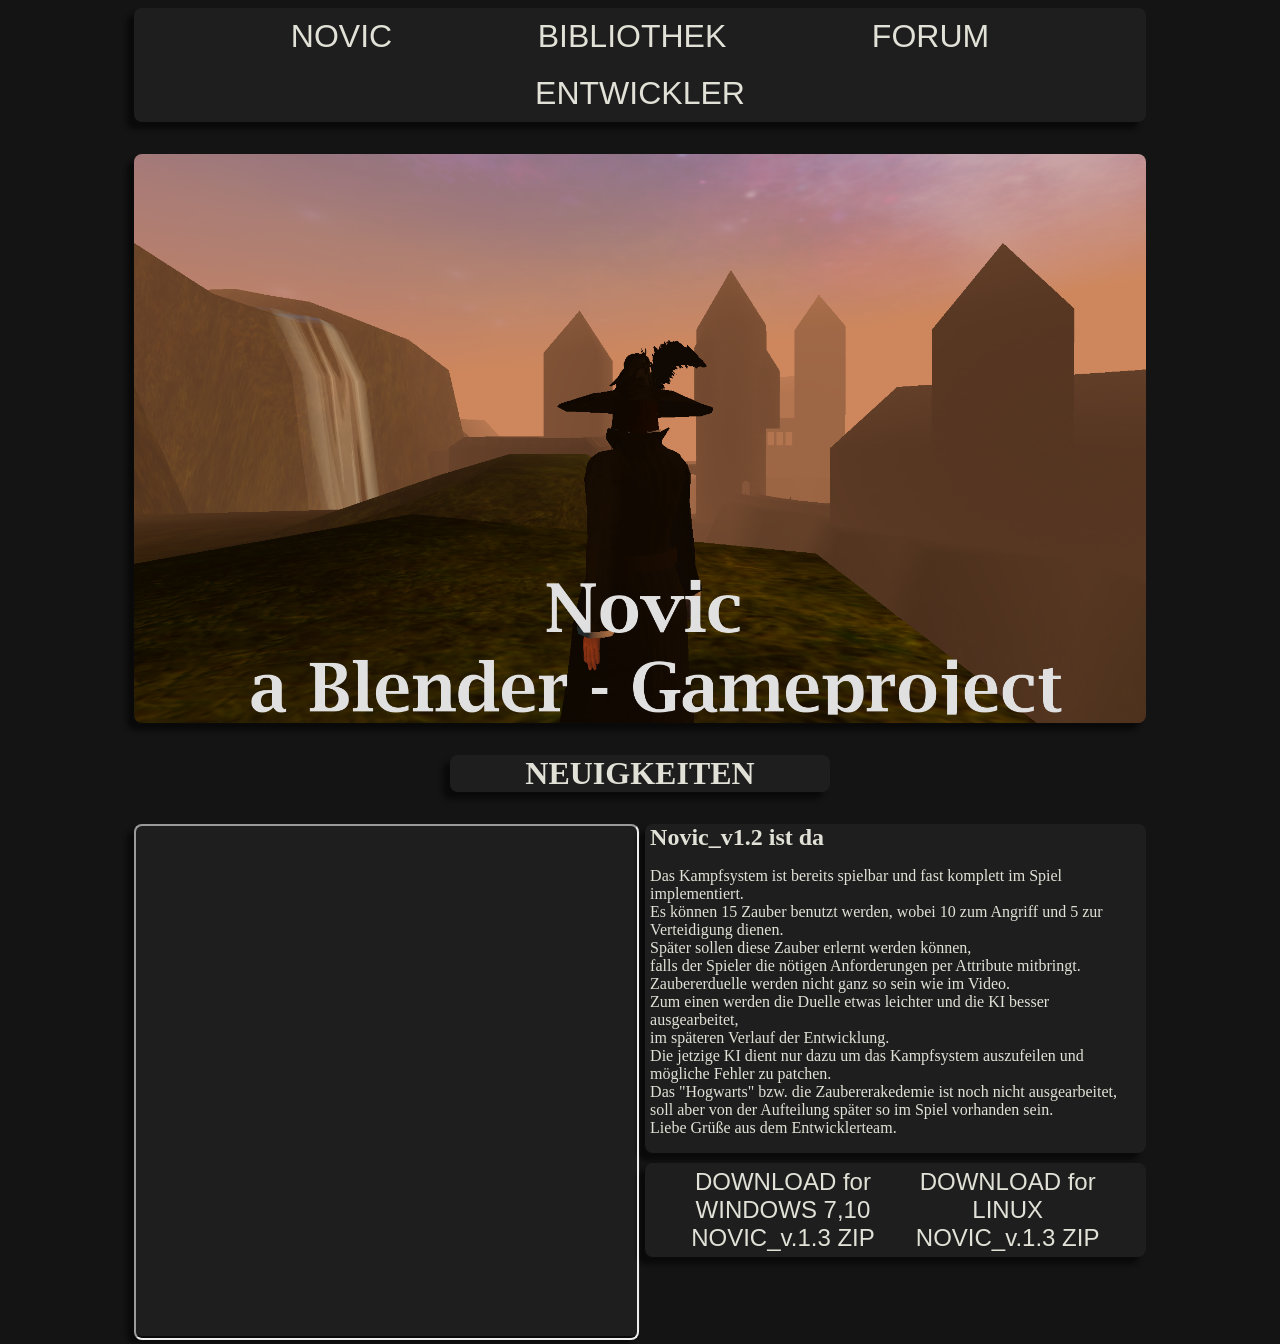
<file: index.html>
<!doctype html>

<html lang=de>
    <head>
		<meta http-equiv="Content-Security-Policy" content="default-src: 'host-source' https://www.youtube-nocookie.com/embed/KCx0pLlbACQ?start=0">
		<link href="design.css" rel="stylesheet">
    <head>
    <body>
		<div class="box1">
			<a href='https://aldurim.github.io/index.html'><button class="b1" type="button">NOVIC</button></a>
			<a href='https://aldurim.github.io/pages/projects.html'><button class="b1" type="button">BIBLIOTHEK</button></a>
			<a href='https:///aldurim.github.io/pages/developboard'><button class="b1" type="button">FORUM</button></a>
			<a href='https://aldurim.github.io/pages/about.html'><button class="b1" type="button">ENTWICKLER</button></a>
		</div>
		<img class="img_main" src="pictures/Novic2.png"></img>
		</div>
		<div class="box2">
			<h1>NEUIGKEITEN</h1>
		</div>
		<div class="container_row"> 
			<div class="box2_video">
				<iframe class="news_iframe" src="https://www.youtube-nocookie.com/embed/KCx0pLlbACQ?start=0"   encrypted-media; gyroscope; picture-in-picture" allowfullscreen></iframe>
			</div>
			<div class="container_column">
				<div class="box2_news">
					<h2>Novic_v1.2 ist da</h2>
					<p>
						Das Kampfsystem ist bereits spielbar und fast komplett im Spiel implementiert.<br>
						Es können 15 Zauber benutzt werden, wobei 10 zum Angriff und 5 zur Verteidigung dienen.<br>
						Später sollen diese Zauber erlernt werden können,<br>falls der Spieler die nötigen Anforderungen per Attribute mitbringt.

						Zaubererduelle werden nicht ganz so sein wie im Video.<br>
						Zum einen werden die Duelle etwas leichter und die KI besser ausgearbeitet,<br>im späteren Verlauf der Entwicklung.<br>
						Die jetzige KI dient nur dazu um das Kampfsystem auszufeilen und mögliche Fehler zu patchen.<br>

						Das "Hogwarts" bzw. die Zaubererakedemie ist noch nicht ausgearbeitet,<br>soll aber von der Aufteilung später so im Spiel vorhanden sein.<br>

						Liebe Grüße aus dem Entwicklerteam.
					</p>
				</div>
				<div class="container_row_no_margin">
					<div class="box2_download">
						<a href='https://github.com/Aldurim/aldurim.github.io/blob/master/downloads/Novic1.3/Windows.zip?raw=true' download="Novic_v13.zip"><button class="button_download" type="button">DOWNLOAD for WINDOWS 7,10<br>NOVIC_v.1.3 ZIP</button></a>
						<a href='https://github.com/Aldurim/aldurim.github.io/blob/master/downloads/Novic1.3/Linux.zip?raw=true' download="Novic_v13.zip"><button class="button_download" type="button">DOWNLOAD for LINUX<br>NOVIC_v.1.3 ZIP</button></a>
					</div>
				</div>
		</div>
    <body>
<html>
</file>
<file: design.css>
body {
    background-color: rgb(20,20,20);
}

button{
	background-color: rgb(30,30,30);
	cursor: pointer;
	border: none;
	}
.b1{
	text-align : center;
	padding-left: 7%;
	padding-right: 7%;
	padding-top: 1%;
	padding-bottom: 1%;
	position: relative;
	color: rgb(225,225,215);
	font-size: 200%;
	font-weight: 50%;
	width: 30% + 100px;
	}	
.button_download{
	text-align : center;
	padding-left: 1%;
	padding-right: 1%;
	padding-top: 1%;
	padding-bottom: 1%;
	position: relative;
	color: rgb(225,225,215);
	font-size: 150%;
	font-weight: 50%;
	width: 45%;
	}	
div{
	background-color: rgb(30,30,30);
}

.box1{
	text-align : center;
	border-radius: 8px;
	margin: auto;
	width: 80%;
	box-shadow : -7px 7px 5px rgb(10,10,10);
}
.box2{
	border-radius: 8px;
	margin: 2em auto;
	width: 30%;
	box-shadow : -7px 7px 5px rgb(10,10,10);
}
.container_row{
	background-color: rgb(20,20,20);
	display: flex;
	flex-direction: row;
	margin: auto;
	width: 80%;
}
.container_column {
	background-color: rgb(20,20,20);
	display: flex;
	flex-direction: column;
	width: 100%;
}
.container_row_no_margin{
	background-color: rgb(20,20,20);
	display: flex;
	flex-direction: row;
	width: 100%;
}

.box2_video{
	margin : auto;
	border-radius: 8px;
	width: 100%;
	height: 512px;
	box-shadow : -7px 7px 5px rgb(10,10,10);
}

.box2_news{
	padding-left: 1%;
	padding-right: 1%;
	margin-top: 0%;
	margin-bottom: 2%;
	margin-left: 1%;
	margin-right:0%;
	text-align : left;
	border-radius: 8px;
	width: 97%;
	box-shadow : -7px 7px 5px rgb(10,10,10);
}
.box2_download{
	padding-left: 1%;
	padding-right: 1%;
	margin-top: 0%;
	margin-bottom: 5%;
	margin-left: 1%;
	margin-right:0%;
	text-align : center;
	border-radius: 8px;
	width: 97%;
	box-shadow : -7px 7px 5px rgb(10,10,10);
}

img{
	display: flex; 
    justify-content: center; 
    align-items: center;
}

.img_main{
	object-fit: cover; 
	position: relative;
	margin: 2em auto; 
	border-top-left-radius: 8px;
	border-top-right-radius: 8px;
	border-bottom-left-radius: 8px;
	border-bottom-right-radius: 8px;
	width: 80%;
	height: 30%;
	box-shadow : -7px 7px 5px rgb(10,10,10);
}

h1{
	position: relative;
	text-align : center;
	margin: auto; 
	color: rgb(225,225,215);
}
h2{
	position: relative;
	text-align : left;
	margin: auto; 
	color: rgb(225,225,215);
}
p{
	position: relative;
	color: rgb(225,225,215);
}

iframe{
    justify-content: center; 
	frameborder: 0; 
	allow: accelerometer;
}
.news_iframe{
	position: relative;
	width: 99%;
	height: 512px;
	border-top-left-radius: 8px;
	border-top-right-radius: 8px;
	border-bottom-left-radius: 8px;
	border-bottom-right-radius: 8px;
}
</file>
